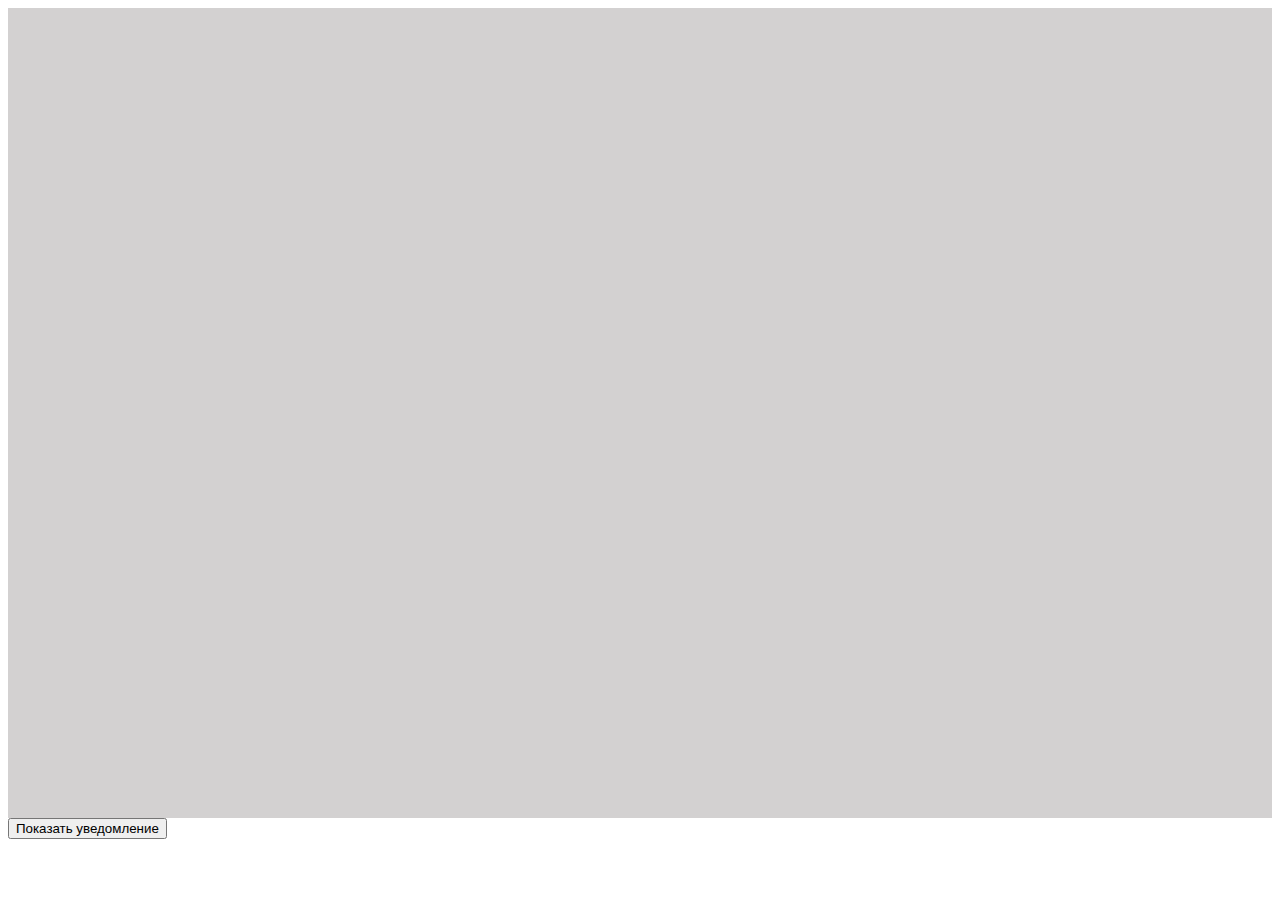
<file: index.html>
<!DOCTYPE html>
<html lang="en">
  <head>
    <meta charset="UTF-8" />
    <meta name="viewport" content="width=device-width, initial-scale=1.0" />
    <link rel="stylesheet" href="styles.css" />
    <title>Document</title>
  </head>
  <body>
    <section class="section"></section>
    <button class="button">Показать уведомление</button>

    <!-- <script src="function.js"></script> -->
    <!-- <script src="object.js"></script>
  <script src="modules.js" type="module"></script> -->
    <!-- <script src="cloneObj.js"></script> -->
    <!-- <script src="array.js"></script> -->
    <!-- <script src="fetch.js"></script> -->
    <!-- <script src="timeout.js"></script> -->
    <!-- <script src="microMacro.js"></script> -->
    <!-- <script src="dom.js"></script> -->
    <!-- <script src="zam.js"></script> -->
    <!-- <script src="recurs.js" ></script> -->
    <script src="classes.js"></script>
  </body>
</html>
</file>
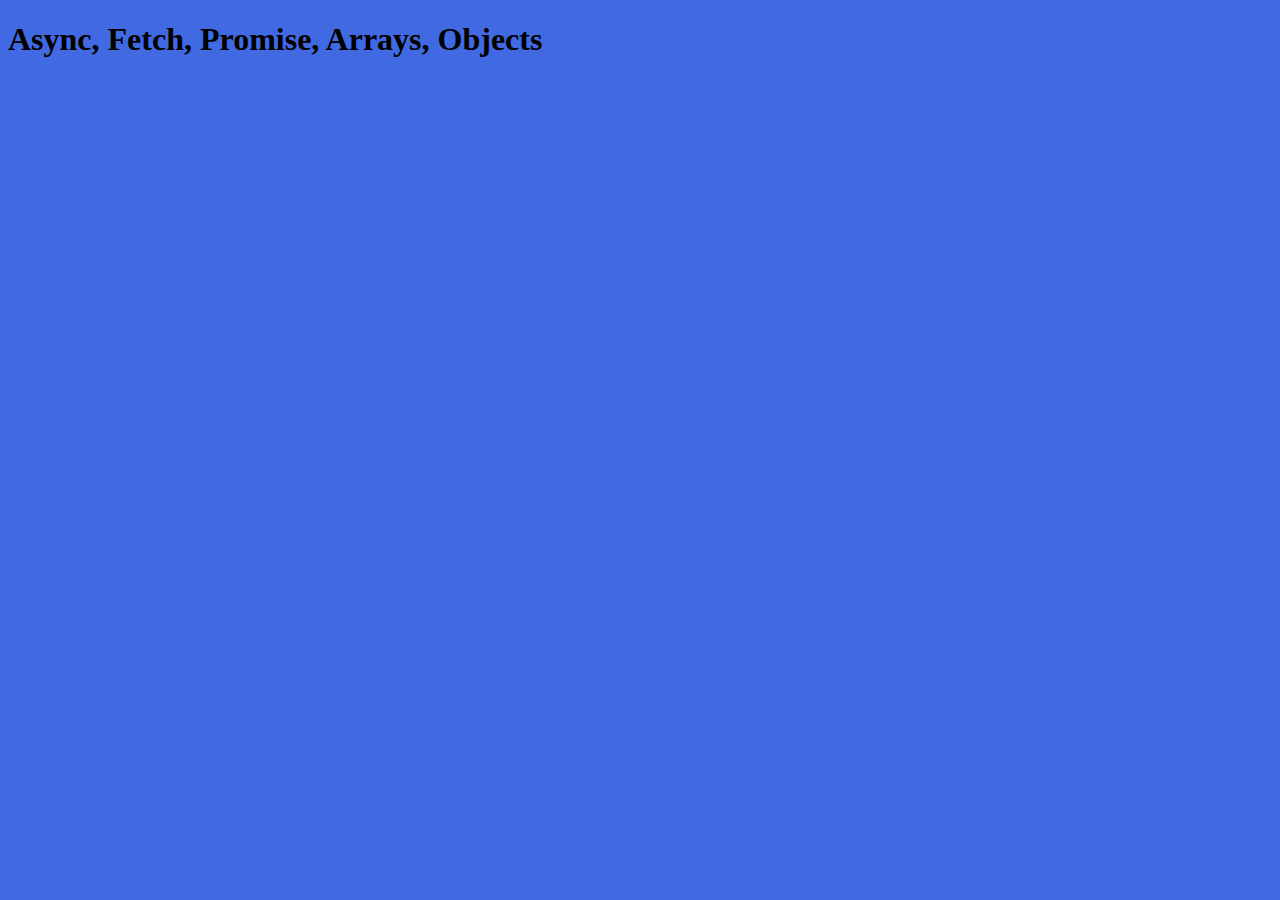
<file: fetch/index (2).html>
<!DOCTYPE html>
<html lang="en">
<head>
    <meta charset="UTF-8">
    <meta name="viewport" content="width=device-width, initial-scale=1.0">
    <title>Document</title>
</head>
<body style="background-color: royalblue;">
    <h1>Async, Fetch, Promise, Arrays, Objects</h1>


   <script src="script.js"></script>
</body>
</html>
</file>
<file: styles.css>
.notification {
  position: fixed;
  top: 100px;
  right: 10px;
  padding: 15px;
}
.notification__close {
  position: absolute;
  top: 0px;
  right: 5px;
}
.notification__info {
  border: 1px solid #9d9d9d;
  background-color: #f0f0f0;
  color: #000000;
}
.notification__warning {
  border: 1px solid #6e5656;
  background-color: #d2a4a4;
  color: #000000;
}
.notification__succes {
  border: 1px solid #d6e9c6;
  color: #3c763d;
  background-color: #dff0d8;
}

.hideModal {
  animation: hideModal 5s;
}

.hide {
  display: none;
}

@keyframes slideModal {
  from {
    right: -200px;
  }
  to {
    right: 0;
  }
}
@keyframes showModal {
  from {
    opacity: 0;
  }
  to {
    opacity: 1;
  }
}
@keyframes hideModal {
  from {
    opacity: 1;
  }
  to {
    opacity: 0;
  }
}
.section {
  height: 90vh;
  background-color: #d3d1d1;
  background-size: cover;
  background-position: center;
  background-repeat: no-repeat;
}/*# sourceMappingURL=styles.css.map */
</file>
